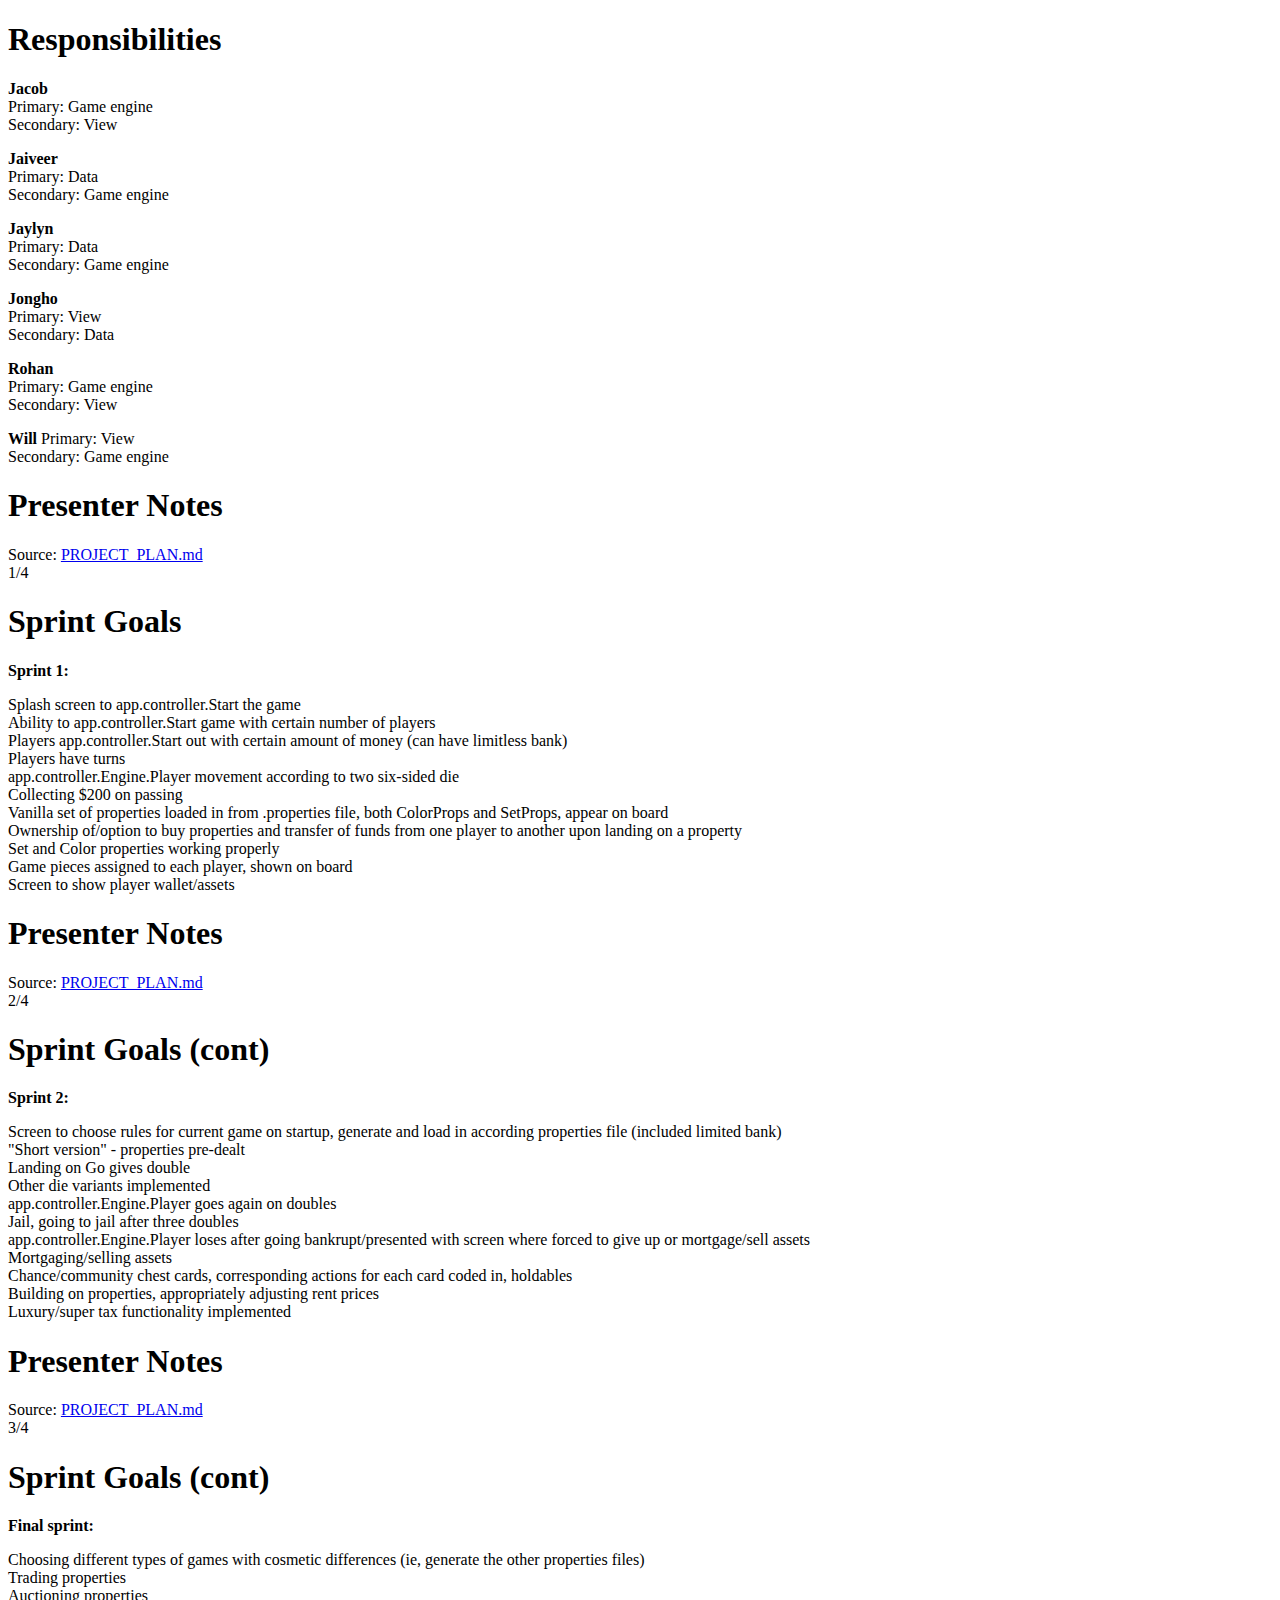
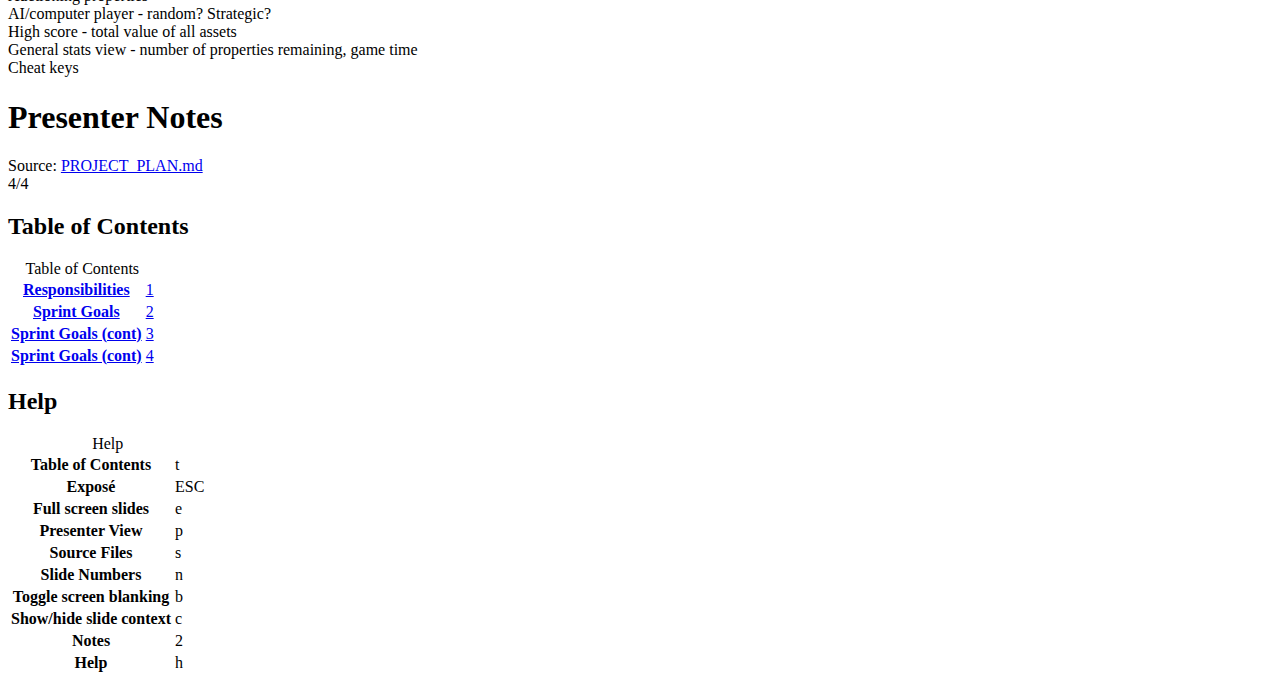
<file: doc/plan/presentation.html>
<!DOCTYPE html>
<!--
  Copyright 2010 Google Inc.

  Licensed under the Apache License, Version 2.0 (the "License");
  you may not use this file except in compliance with the License.
  You may obtain a copy of the License at

     http://www.apache.org/licenses/LICENSE-2.0

  Unless required by applicable law or agreed to in writing, software
  distributed under the License is distributed on an "AS IS" BASIS,
  WITHOUT WARRANTIES OR CONDITIONS OF ANY KIND, either express or implied.
  See the License for the specific language governing permissions and
  limitations under the License.

  Original slides: Marcin Wichary (mwichary@google.com)
  Modifications: Ernest Delgado (ernestd@google.com)
                 Alex Russell (slightlyoff@chromium.org)

  landslide modifications: Adam Zapletal (adamzap@gmail.com)
                           Nicolas Perriault (nperriault@gmail.com)
-->
<html>
<head>
    <meta http-equiv="Content-Type" content="text/html; charset=utf-8" />
    <meta http-equiv="X-UA-Compatible" content="chrome=1">
    <title>Responsibilities</title>
    <!-- Styles -->
    
    <link rel="stylesheet" media="print" href="file:///usr/local/lib/python2.7/site-packages/landslide/themes/default/css/print.css">
    <link rel="stylesheet" media="screen, projection" href="file:///usr/local/lib/python2.7/site-packages/landslide/themes/default/css/screen.css">
    
    
    <!-- /Styles -->
    <!-- Javascripts -->
    
    <script type="text/javascript" src="file:///usr/local/lib/python2.7/site-packages/landslide/themes/default/js/slides.js"></script>
    
    
    
    <!-- /Javascripts -->
</head>
<body>
  <div id="blank"></div>
  <div class="presentation">
    <div id="current_presenter_notes">
      <div id="presenter_note"></div>
    </div>
    <div class="slides">
      
      <!-- slide source: PROJECT_PLAN.md -->
      <div class="slide-wrapper">
        <div class="slide slide-1">
          <div class="inner">
            
            <header><h1>Responsibilities</h1></header>
            
            
            <section><p><strong>Jacob</strong><br />
Primary: Game engine<br />
Secondary: View</p>
<p><strong>Jaiveer</strong><br />
Primary: Data<br />
Secondary: Game engine  </p>
<p><strong>Jaylyn</strong><br />
Primary: Data<br />
Secondary: Game engine</p>
<p><strong>Jongho</strong><br />
Primary: View<br />
Secondary: Data  </p>
<p><strong>Rohan</strong><br />
Primary: Game engine <br />
Secondary: View</p>
<p><strong>Will</strong>
Primary: View<br />
Secondary: Game engine</p></section>
            
          </div>
          <div class="presenter_notes">
            <header><h1>Presenter Notes</h1></header>
            <section>
            
            </section>
          </div>
          <footer>
            
            <aside class="source">
              Source: <a href="PROJECT_PLAN.md">PROJECT_PLAN.md</a>
            </aside>
            
            <aside class="page_number">
              1/4
            </aside>
          </footer>
        </div>
      </div>
      
      <!-- slide source: PROJECT_PLAN.md -->
      <div class="slide-wrapper">
        <div class="slide slide-2">
          <div class="inner">
            
            <header><h1>Sprint Goals</h1></header>


            <section>
                <p><strong>Sprint 1:</strong><br /></p>
                <li>Splash screen to app.controller.Start the game</li>
                <li>Ability to app.controller.Start game with certain number of players</li>
                <li>Players app.controller.Start out with certain amount of money (can have limitless bank)</li>
                <li>Players have turns</li>
                <li>app.controller.Engine.Player movement according to two six-sided die</li>
                <li>Collecting $200 on passing </li>
                <li>Vanilla set of properties loaded in from .properties file, both ColorProps and SetProps, appear on board</li>
                <li>Ownership of/option to buy properties and transfer of funds from one player to another upon landing on a property</li>
                <li>Set and Color properties working properly</li>
                <li>Game pieces assigned to each player, shown on board</li>
                <li>Screen to show player wallet/assets</li></section>
            
          </div>
          <div class="presenter_notes">
            <header><h1>Presenter Notes</h1></header>
            <section>
            
            </section>
          </div>
          <footer>
            
            <aside class="source">
              Source: <a href="PROJECT_PLAN.md">PROJECT_PLAN.md</a>
            </aside>
            
            <aside class="page_number">
              2/4
            </aside>
          </footer>
        </div>
      </div>
      
      <!-- slide source: PROJECT_PLAN.md -->
      <div class="slide-wrapper">
        <div class="slide slide-3">
          <div class="inner">
            
            <header><h1>Sprint Goals (cont)</h1></header>
            <section><p><strong>Sprint 2:</strong><br />
                <li>Screen to choose rules for current game on startup, generate and load in according properties file (included limited bank)</li>
                <li>"Short version" - properties pre-dealt</li>
                <li>Landing on Go gives double</li>
                <li>Other die variants implemented</li>
                <li>app.controller.Engine.Player goes again on doubles</li>
                <li>Jail, going to jail after three doubles</li>
                <li>app.controller.Engine.Player loses after going bankrupt/presented with screen where forced to give
                    up or mortgage/sell assets</li>
                <li>Mortgaging/selling assets</li>
                <li>Chance/community chest cards, corresponding actions for each card coded in, holdables</li>
                <li>Building on properties, appropriately adjusting rent prices</li>
                <li>Luxury/super tax functionality implemented</li></p></section>
            
          </div>
          <div class="presenter_notes">
            <header><h1>Presenter Notes</h1></header>
            <section>
            
            </section>
          </div>
          <footer>
            
            <aside class="source">
              Source: <a href="PROJECT_PLAN.md">PROJECT_PLAN.md</a>
            </aside>
            
            <aside class="page_number">
              3/4
            </aside>
          </footer>
        </div>
      </div>
      
      <!-- slide source: PROJECT_PLAN.md -->
      <div class="slide-wrapper">
        <div class="slide slide-4">
          <div class="inner">
            
            <header><h1>Sprint Goals (cont)</h1></header>
            
            
            <section><p><strong>Final sprint:</strong><br />
                <li>Choosing different types of games with cosmetic differences (ie, generate the other properties files)</li>
                <li>Trading properties</li>
                <li>Auctioning properties</li>
                <li>AI/computer player - random? Strategic?</li>
                <li>High score - total value of all assets</li>
                <li>General stats view - number of properties remaining, game time</li>
                <li>Cheat keys</li>

            </p></section>
            
          </div>
          <div class="presenter_notes">
            <header><h1>Presenter Notes</h1></header>
            <section>
            
            </section>
          </div>
          <footer>
            
            <aside class="source">
              Source: <a href="PROJECT_PLAN.md">PROJECT_PLAN.md</a>
            </aside>
            
            <aside class="page_number">
              4/4
            </aside>
          </footer>
        </div>
      </div>
      
    </div>
  </div>
  
  <div id="toc" class="sidebar hidden">
    <h2>Table of Contents</h2>
    <table>
      <caption>Table of Contents</caption>
      
      <tr id="toc-row-1">
        <th><a href="#slide1">Responsibilities</a></th>
        <td><a href="#slide1">1</a></td>
      </tr>
      
      
      <tr id="toc-row-2">
        <th><a href="#slide2">Sprint Goals</a></th>
        <td><a href="#slide2">2</a></td>
      </tr>
      
      
      <tr id="toc-row-3">
        <th><a href="#slide3">Sprint Goals (cont)</a></th>
        <td><a href="#slide3">3</a></td>
      </tr>
      
      
      <tr id="toc-row-4">
        <th><a href="#slide4">Sprint Goals (cont)</a></th>
        <td><a href="#slide4">4</a></td>
      </tr>
      
      
    </table>
  </div>
  
  <div id="help" class="sidebar hidden">
    <h2>Help</h2>
    <table>
      <caption>Help</caption>
      <tr>
        <th>Table of Contents</th>
        <td>t</td>
      </tr>
      <tr>
        <th>Exposé</th>
        <td>ESC</td>
      </tr>
      <tr>
        <th>Full screen slides</th>
        <td>e</td>
      </tr>
      <tr>
        <th>Presenter View</th>
        <td>p</td>
      </tr>
      <tr>
        <th>Source Files</th>
        <td>s</td>
      </tr>
      <tr>
        <th>Slide Numbers</th>
        <td>n</td>
      </tr>
      <tr>
        <th>Toggle screen blanking</th>
        <td>b</td>
      </tr>
      <tr>
        <th>Show/hide slide context</th>
        <td>c</td>
      </tr>
      <tr>
        <th>Notes</th>
        <td>2</td>
      </tr>
      <tr>
        <th>Help</th>
        <td>h</td>
      </tr>
    </table>
  </div>
  <script>main()</script>
</body>
</html>
</file>
